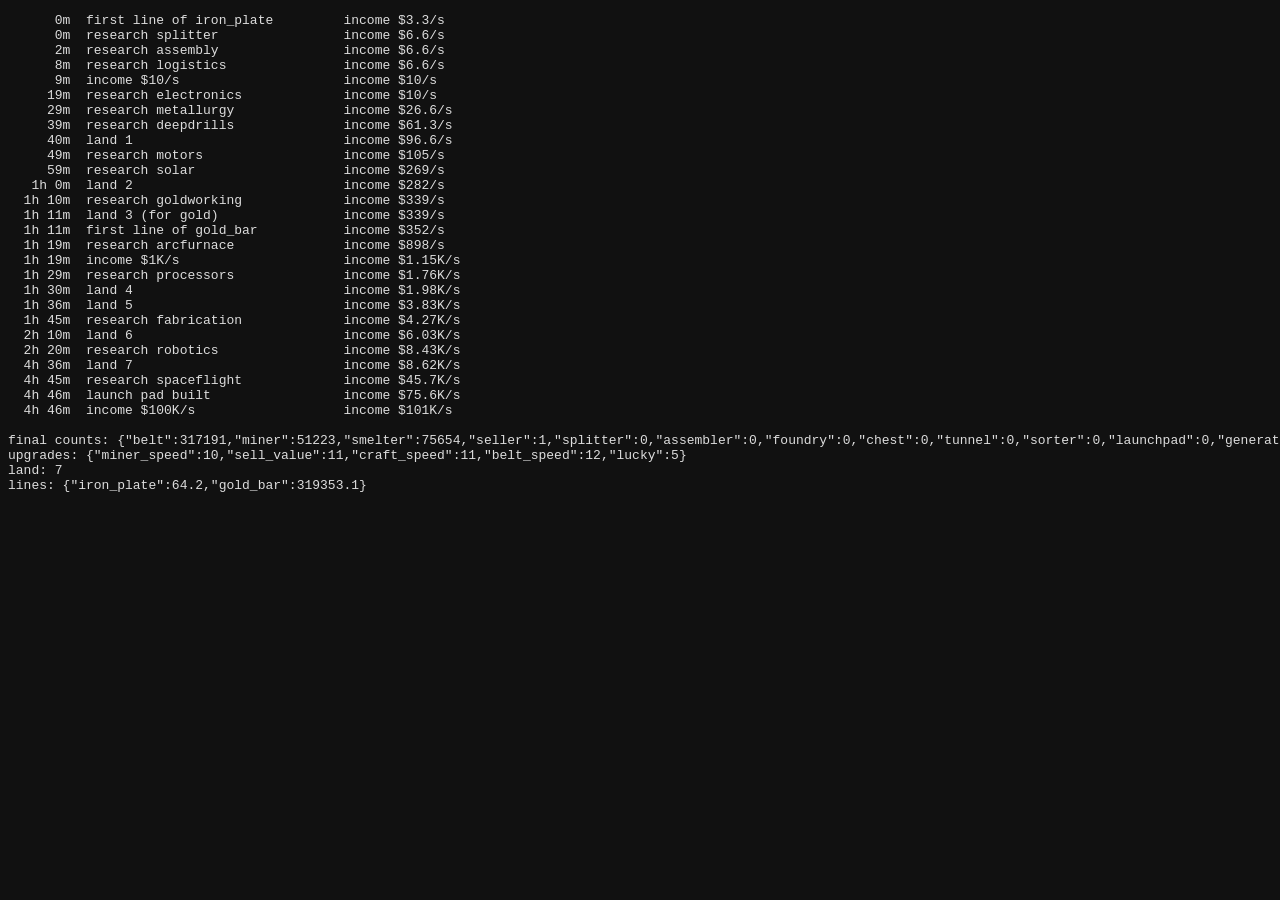
<file: test/balance.html>
<!DOCTYPE html><html><body style="background:#111;color:#ddd;font:13px monospace"><pre id="out">running…</pre>
<script src="../js/data.js"></script>
<script>
// ---------------------------------------------------------------------------
// Pacing simulator. A greedy "decent player" bot plays an abstract model of
// the economy using the real numbers from data.js and reports when each
// milestone happens. Not exact — it ignores layout time and belt limits —
// but good for spotting walls, dead zones and runaway exponentials.
// Open in a browser: test/balance.html  (add ?slow=2 to model a slower human)
// ---------------------------------------------------------------------------
const P = new URLSearchParams(location.search);
const HUMAN = +(P.get('slow') || 1); // humans react/build slower: decisions per minute are throttled
const ORES = { iron_ore: 1, copper_ore: 1, stone: 1, coal: 1, gold_ore: 1 };
const BELTS_PER_BUILDING = 2.5;
const LAND_DENSITY = 0.3; // fraction of owned tiles the factory can realistically use

function run() {
  const S = {
    t: 0, money: START_MONEY, runEarned: 0, upgrades: {}, research: {}, land: 0,
    counts: Object.fromEntries(Object.keys(BUILDINGS).map((k) => [k, k === 'seller' ? 1 : 0])),
    lines: {}, // product -> output items/s
    goals: 0, robotsLaunched: 0,
  };
  const lvl = (id) => S.upgrades[id] || 0;
  const minerRate = () => Math.min(20, BASE_MINER_RATE * Math.pow(1.25, lvl('miner_speed'))) * (1 + 0.04 * lvl('lucky'));
  const craft = () => Math.pow(1.2, lvl('craft_speed'));
  const sellMult = () => Math.pow(1.15, lvl('sell_value'));
  const unlocked = (rid) => !RESEARCH_GATE[rid] || S.research[RESEARCH_GATE[rid]];
  const income = () => Object.entries(S.lines).reduce((a, [p, r]) => a + r * ITEMS[p].value, 0) * sellMult();
  const cost = (type, n = 1) => {
    // continuous sum of base*g^(count+i) for i in [0,n)
    const d = BUILDINGS[type], c = S.counts[type];
    if (d.growth === 1) return d.cost * n;
    const lg = Math.log(d.growth);
    return d.cost * (Math.pow(d.growth, c + n) - Math.pow(d.growth, c)) / lg;
  };
  // buildings needed for 1 item/s of `item`
  const need = (item, rate, acc) => {
    if (ORES[item]) { acc.miner = (acc.miner || 0) + rate / minerRate(); return acc; }
    const rid = Object.keys(RECIPES).find((k) => RECIPES[k].out[item]);
    const r = RECIPES[rid];
    const crafts = rate / r.out[item];
    acc[r.b] = (acc[r.b] || 0) + crafts * r.time / craft();
    for (const k in r.in) need(k, crafts * r.in[k], acc);
    return acc;
  };
  const RESEARCH_GATE = {};
  for (const id in RECIPES) if (RECIPES[id].unlock) RESEARCH_GATE[id] = RECIPES[id].unlock;
  const productUnlocked = (p) => {
    if (ORES[p]) return p !== 'gold_ore' || S.land >= 3;
    const rid = Object.keys(RECIPES).find((k) => RECIPES[k].out[p]);
    if (!unlocked(rid)) return false;
    // needs gold?
    const acc = need(p, 1, {});
    const usesGold = JSON.stringify(RECIPES[rid]).includes('gold') || p === 'processor' || p === 'robot';
    if (usesGold && S.land < 3) return false;
    if (RECIPES[rid].b === 'foundry' || JSON.stringify(acc).includes('foundry')) if (!S.research.metallurgy) return false;
    if (acc.assembler && !S.research.assembly) return false;
    return true;
  };
  const totalBuildings = () => Object.values(S.counts).reduce((a, b) => a + b, 0);
  const landCap = () => { const r = LAND_RADII[Math.min(S.land, LAND_RADII.length - 1)]; return (2 * r + 1) ** 2 * LAND_DENSITY; };

  const log = [];
  const mark = (what) => log.push([S.t, what, income()]);
  const marked = {};
  const once = (k, cond, what) => { if (!marked[k] && cond) { marked[k] = 1; mark(what); } };

  // options -------------------------------------------------------------------
  const options = () => {
    const opts = [];
    const inc = Math.max(0.01, income());
    // expand a product line by one "chunk" (one final building at full speed)
    for (const p in ITEMS) {
      if (!productUnlocked(p)) continue;
      const rate = ORES[p] ? minerRate() : (() => { const rid = Object.keys(RECIPES).find((k) => RECIPES[k].out[p]); const r = RECIPES[rid]; return r.out[p] / r.time * craft(); })();
      const acc = need(p, rate, {});
      // power: generators for the machines' MW, plus coal miners to fuel them
      const mw = Object.entries(acc).reduce((a, [b, n]) => a + (POWER_USE[b] || 0) * n, 0);
      if (mw > 0) { acc.generator = mw / GEN_OUTPUT; acc.miner = (acc.miner || 0) + acc.generator / COAL_SECONDS / minerRate(); }
      let c = 0, nb = 0;
      for (const b in acc) { c += cost(b, acc[b]); nb += acc[b]; }
      c += cost('belt', nb * BELTS_PER_BUILDING);
      nb += nb * BELTS_PER_BUILDING;
      const gain = rate * ITEMS[p].value * sellMult();
      opts.push({ kind: 'line', p, acc, nb, rate, cost: c, gain });
    }
    for (const id in UPGRADES) {
      const u = UPGRADES[id];
      if (lvl(id) >= u.max) continue;
      const c = Math.ceil(u.base * Math.pow(u.growth, lvl(id)));
      const eff = { sell_value: 0.15, miner_speed: 0.25 * 0.45, craft_speed: 0.2 * 0.45, belt_speed: 0.03, lucky: 0.04 * 0.45 }[id];
      opts.push({ kind: 'upgrade', id, cost: c, gain: inc * eff });
    }
    return opts;
  };

  const nextResearch = () => Object.keys(RESEARCH).find((id) => !S.research[id] && RESEARCH[id].req.every((q) => S.research[q]));
  let decideTimer = 0;
  const DT = 1;
  const LIMIT = 6 * 3600 * HUMAN;
  while (S.t < LIMIT) {
    const inc = income() + (S.t < 1 ? 0 : 0);
    S.money += inc * DT;
    S.runEarned += inc * DT;
    S.t += DT;
    decideTimer += DT;
    // goal rewards roughly arrive as the run progresses
    once('i10', inc >= 10, 'income $10/s');
    once('i1k', inc >= 1e3, 'income $1K/s');
    once('i100k', inc >= 1e5, 'income $100K/s');
    if (decideTimer < 3 * HUMAN) continue; // humans don't act every second
    decideTimer = 0;
    // act until nothing affordable is worth it
    for (let guard = 0; guard < 50; guard++) {
      // research: save for it when it costs < 10 minutes of income
      const nr = nextResearch();
      if (nr && inc > 0 && RESEARCH[nr].cost <= inc * 600) {
        if (S.money >= RESEARCH[nr].cost) { S.money -= RESEARCH[nr].cost; S.research[nr] = true; mark('research ' + nr); continue; }
        break; // saving up
      }
      const opts = options().filter((o) => isFinite(o.cost) && o.gain > 0).sort((a, b) => a.cost / a.gain - b.cost / b.gain);
      const best = opts[0];
      if (!best) break;
      // land wall?
      if (best.kind === 'line' && totalBuildings() + best.nb > landCap() && S.land < LAND_COSTS.length) {
        const lc = LAND_COSTS[S.land];
        if (S.money >= lc) { S.money -= lc; S.land++; mark('land ' + S.land); continue; }
        break;
      }
      // gold needs land 3
      if (S.research.goldworking && S.land < 3 && S.land < LAND_COSTS.length && LAND_COSTS[S.land] < inc * 900) {
        const lc = LAND_COSTS[S.land];
        if (S.money >= lc) { S.money -= lc; S.land++; mark('land ' + S.land + ' (for gold)'); continue; }
        break;
      }
      if (S.money < best.cost) break;
      S.money -= best.cost;
      if (best.kind === 'line') {
        for (const b in best.acc) S.counts[b] += best.acc[b];
        S.counts.belt += best.nb - Object.values(best.acc).reduce((a, b) => a + b, 0);
        S.lines[best.p] = (S.lines[best.p] || 0) + best.rate;
        once('first-' + best.p, true, 'first line of ' + best.p);
      } else {
        S.upgrades[best.id] = lvl(best.id) + 1;
      }
    }
    // launch: once spaceflight is done, buy pad and divert robots
    if (S.research.spaceflight && !marked.pad && S.money >= BUILDINGS.launchpad.cost) { S.money -= BUILDINGS.launchpad.cost; marked.pad = 1; mark('launch pad built'); }
    if (marked.pad && S.lines.robot) {
      S.robotsLaunched += S.lines.robot * 3 * HUMAN;
      if (S.robotsLaunched >= LAUNCH_REQ && !marked.launch) { marked.launch = 1; mark('🚀 LAUNCH'); break; }
    }
  }
  return { log, S };
}

const fmtT = (s) => { s = Math.round(s); const h = Math.floor(s / 3600), m = Math.floor(s % 3600 / 60); return (h ? h + 'h ' : '') + m + 'm'; };
const { log, S } = run();
const lines = log.map(([t, w, inc]) => `${fmtT(t).padStart(8)}  ${w.padEnd(32)} income $${fmt(inc)}/s`);
lines.push('', 'final counts: ' + JSON.stringify(Object.fromEntries(Object.entries(S.counts).map(([k, v]) => [k, Math.round(v)]))));
lines.push('upgrades: ' + JSON.stringify(S.upgrades), 'land: ' + S.land, 'lines: ' + JSON.stringify(Object.fromEntries(Object.entries(S.lines).map(([k, v]) => [k, +v.toFixed(1)]))));
document.getElementById('out').textContent = lines.join('\n');
</script></body></html>
</file>
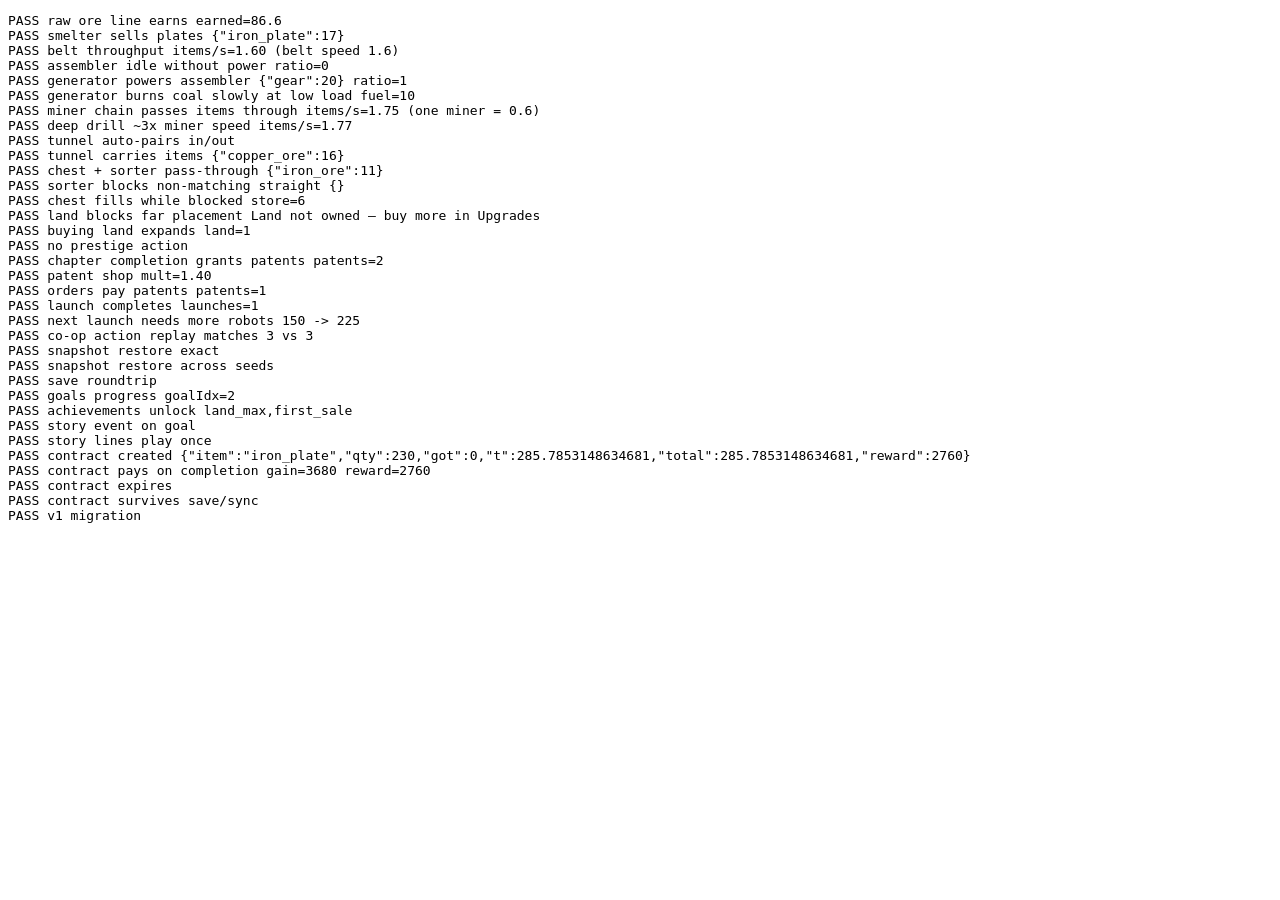
<file: test/sim.html>
<!DOCTYPE html><html><body><pre id="out"></pre>
<script src="../js/data.js"></script><script src="../js/game.js"></script>
<script>
// Headless simulation tests. Open in a browser (or headless Chrome --dump-dom).
const log = [];
const check = (name, cond, extra = '') => log.push((cond ? 'PASS ' : 'FAIL ') + name + ' ' + extra);
const run = (g, secs) => { for (let i = 0; i < secs * 20; i++) g.update(TICK); };
const fresh = (seed) => { const g = new Game(seed); g.money = 1e12; g.land = LAND_COSTS.length; return g; };
try {
  // 1. raw ore line
  let g = fresh(12345);
  let c = g.center(), y = c.y;
  g.ore[y * g.w + c.x - 5] = 'iron_ore';
  g.place('miner', c.x - 5, y, 0);
  for (let x = c.x - 4; x < c.x; x++) g.place('belt', x, y, 0);
  const m0 = g.money;
  run(g, 30);
  check('raw ore line earns', g.money - m0 > 10, 'earned=' + (g.money - m0).toFixed(1));

  // 2. smelter
  g.remove(c.x - 2, y); g.place('smelter', c.x - 2, y, 0);
  g.stats.sold = {};
  run(g, 30);
  check('smelter sells plates', (g.stats.sold.iron_plate || 0) > 5, JSON.stringify(g.stats.sold));

  // 3. belt throughput
  let g2 = fresh(7); c = g2.center();
  for (let x = c.x - 20; x < c.x; x++) g2.place('belt', x, c.y, 0);
  for (let x = c.x - 20; x < c.x - 14; x++) { g2.ore[(c.y - 1) * g2.w + x] = 'iron_ore'; g2.place('miner', x, c.y - 1, 1); }
  run(g2, 20); // warm-up: first item needs ~12s to cross 20 tiles
  const before = g2.stats.sold.iron_ore || 0;
  run(g2, 40);
  const rate = (g2.stats.sold.iron_ore - before) / 40;
  check('belt throughput', rate > 1.5, 'items/s=' + rate.toFixed(2) + ' (belt speed ' + g2.beltSpeed() + ')');

  // 4. assembler gears
  let g3 = fresh(9); g3.research.assembly = true; c = g3.center();
  g3.ore[c.y * g3.w + c.x - 5] = 'iron_ore';
  g3.place('miner', c.x - 5, c.y, 0); g3.place('belt', c.x - 4, c.y, 0);
  g3.place('smelter', c.x - 3, c.y, 0); g3.place('belt', c.x - 2, c.y, 0);
  g3.place('assembler', c.x - 1, c.y, 0);
  run(g3, 30);
  check('assembler idle without power', !(g3.stats.sold.gear > 0) && g3.power.ratio === 0, 'ratio=' + g3.power.ratio);
  // coal miner -> generator powers the grid
  g3.ore[(c.y + 3) * g3.w + c.x - 5] = 'coal';
  g3.place('miner', c.x - 5, c.y + 3, 0);
  g3.place('generator', c.x - 4, c.y + 3, 0);
  run(g3, 60);
  check('generator powers assembler', (g3.stats.sold.gear || 0) > 3 && g3.power.ratio === 1, JSON.stringify(g3.stats.sold) + ' ratio=' + g3.power.ratio);
  const gen = g3.at(c.x - 4, c.y + 3);
  check('generator burns coal slowly at low load', gen.fuel > 0 && gen.fuel <= GEN_FUEL_CAP, 'fuel=' + gen.fuel);

  // 4b. miners chain: three miners in a row all pushing east, output passes through
  let gch = fresh(19); c = gch.center();
  for (let x = c.x - 3; x < c.x; x++) { gch.ore[c.y * gch.w + x] = "iron_ore"; gch.place("miner", x, c.y, 0); }
  run(gch, 40);
  const chainRate = gch.stats.sold.iron_ore / 40;
  check('miner chain passes items through', chainRate > 1.5, 'items/s=' + chainRate.toFixed(2) + ' (one miner = ' + BASE_MINER_RATE + ')');

  // 4c. deep drill is 3x a miner (needs power)
  let gd = fresh(23); gd.research.deepdrills = true; gd.research.solar = true; c = gd.center();
  gd.ore[c.y * gd.w + c.x - 1] = 'iron_ore'; gd.place('deepdrill', c.x - 1, c.y, 0);
  gd.place('solar', c.x + 3, c.y + 3, 0);
  run(gd, 30);
  const ddRate = gd.stats.sold.iron_ore / 30;
  check('deep drill ~3x miner speed', ddRate > BASE_MINER_RATE * 2.5, 'items/s=' + ddRate.toFixed(2));

  // 5. tunnel: miner -> tunnel in ... tunnel out -> belt -> market
  let g4 = fresh(3); g4.research.logistics = true; g4.research.splitter = true; c = g4.center();
  g4.ore[c.y * g4.w + c.x - 7] = 'copper_ore';
  g4.place('miner', c.x - 7, c.y, 0);
  g4.place('tunnel', c.x - 6, c.y, 0);
  g4.place('chest', c.x - 4, c.y, 0); // obstacle the tunnel passes under
  g4.place('tunnel', c.x - 2, c.y, 0);
  g4.place('belt', c.x - 1, c.y, 0);
  const tin = g4.at(c.x - 6, c.y), tout = g4.at(c.x - 2, c.y);
  check('tunnel auto-pairs', tin.mode === 'in' && tout.mode === 'out' && g4.tunnelPartner(tin) === tout, tin.mode + '/' + tout.mode);
  run(g4, 30);
  check('tunnel carries items', (g4.stats.sold.copper_ore || 0) > 8, JSON.stringify(g4.stats.sold));

  // 6. chest buffers then releases; sorter routes
  let g5 = fresh(5); g5.research.logistics = true; c = g5.center();
  g5.ore[c.y * g5.w + c.x - 4] = 'iron_ore';
  g5.place('miner', c.x - 4, c.y, 0);
  g5.place('chest', c.x - 3, c.y, 0);
  g5.place('sorter', c.x - 2, c.y, 0);
  g5.at(c.x - 2, c.y).filter = 'iron_ore';
  g5.place('belt', c.x - 1, c.y, 0);
  run(g5, 20);
  check('chest + sorter pass-through', (g5.stats.sold.iron_ore || 0) > 6, JSON.stringify(g5.stats.sold));
  // non-matching filter: item must go sideways (nothing to the side -> blocks)
  g5.at(c.x - 2, c.y).filter = 'gear';
  g5.stats.sold = {};
  run(g5, 10);
  check('sorter blocks non-matching straight', (g5.stats.sold.iron_ore || 0) <= 1, JSON.stringify(g5.stats.sold));
  check('chest fills while blocked', g5.at(c.x - 3, c.y).store.length > 3, 'store=' + g5.at(c.x - 3, c.y).store.length);

  // 7. land restriction
  let g6 = new Game(1); c = g6.center();
  check('land blocks far placement', g6.placeError('belt', c.x + 20, c.y) && g6.placeError('belt', c.x + 20, c.y).startsWith('Land'), g6.placeError('belt', c.x + 20, c.y));
  g6.money = 1e6;
  g6.apply({ type: 'land' });
  check('buying land expands', g6.land === 1 && !g6.placeError('belt', c.x + 15, c.y), 'land=' + g6.land);

  // 8. patents are earned without any reset
  let g7 = fresh(11); c = g7.center();
  g7.place('belt', c.x - 1, c.y, 0);
  const before7 = g7.buildings.length;
  check('no prestige action', !g7.apply({ type: 'prestige', seed: 42 }).ok && g7.buildings.length === before7);
  g7.goalIdx = CHAPTERS[1].from - 1;
  GOALS[g7.goalIdx].check = () => true; // force-complete the last goal of chapter 1
  g7.checkProgress();
  check('chapter completion grants patents', g7.meta.patents === PATENT_REWARDS.chapter && g7.buildings.length === before7, 'patents=' + g7.meta.patents);
  g7.meta.patents = 5;
  g7.apply({ type: 'patent', id: 'brand_value' });
  check('patent shop', g7.patentLvl('brand_value') === 1 && g7.sellMult() > 1.3, 'mult=' + g7.sellMult().toFixed(2));
  // every N delivered orders pays a patent
  g7.meta.patents = 0; g7.meta.life.contracts = PATENT_REWARDS.contracts - 1;
  g7.stats.sold.iron_plate = 100; g7.stats.playTime = 100; g7.newContract();
  const ct7 = g7.contract; for (let i = 0; i < ct7.qty; i++) g7.sell(ct7.item);
  check('orders pay patents', g7.meta.patents === 1, 'patents=' + g7.meta.patents);

  // 9. launch: pays patents, factory keeps running, next launch needs more robots
  let g8 = fresh(13); g8.research.spaceflight = true; c = g8.center();
  g8.place('launchpad', c.x + 3, c.y, 0);
  const pad = g8.at(c.x + 3, c.y);
  const req1 = g8.launchReq();
  for (let i = 0; i < req1; i++) LOGIC.launchpad.insert(g8, pad, 'robot');
  run(g8, 5);
  check('launch completes', g8.meta.launches === 1 && g8.meta.patents === PATENT_REWARDS.launch && pad.count === 0 && g8.buildings.length > 1, 'launches=' + g8.meta.launches);
  check('next launch needs more robots', g8.launchReq() > req1, req1 + ' -> ' + g8.launchReq());

  // 10. co-op: host & guest apply the same actions in the same order + snapshot sync
  const host = fresh(99), guest = fresh(99); guest.isGuest = true;
  c = host.center();
  const acts = [
    { type: 'place', b: 'belt', x: c.x - 1, y: c.y, dir: 0 },
    { type: 'place', b: 'belt', x: c.x - 2, y: c.y, dir: 0 },
    { type: 'setdir', x: c.x - 2, y: c.y, dir: 0 },
    { type: 'upgrade', id: 'belt_speed' },
    { type: 'research', id: 'splitter' },
    { type: 'place', b: 'splitter', x: c.x - 3, y: c.y, dir: 0 },
    { type: 'rotate', x: c.x - 3, y: c.y, delta: 1 },
    { type: 'remove', x: c.x - 3, y: c.y },
  ];
  for (const a of acts) { const r = host.apply(a); if (r.ok) guest.apply(a); }
  const sameBuild = JSON.stringify(host.serialize().buildings) === JSON.stringify(guest.serialize().buildings);
  check('co-op action replay matches', sameBuild && host.money === guest.money, host.buildings.length + ' vs ' + guest.buildings.length);
  run(host, 5);
  const snap = JSON.parse(JSON.stringify(host.serialize()));
  guest.restore(snap);
  check('snapshot restore exact', JSON.stringify(guest.serialize().buildings) === JSON.stringify(host.serialize().buildings) && guest.money === host.money);
  const other = new Game(1234); other.restore(snap);
  check('snapshot restore across seeds', other.seed === 99 && other.oreAt(0, 0) === host.oreAt(0, 0) && other.buildings.length === host.buildings.length);

  // 11. save roundtrip incl. items in transit
  const s = g4.serialize();
  const g9 = Game.fromData(JSON.parse(JSON.stringify(s)));
  check('save roundtrip', g9.buildings.length === g4.buildings.length && g9.money === g4.money && JSON.stringify(g9.serialize().buildings) === JSON.stringify(s.buildings));

  // 12. goals and achievements fire
  let ga = fresh(21); c = ga.center();
  ga.ore[c.y * ga.w + c.x - 3] = 'iron_ore';
  ga.place('miner', c.x - 3, c.y, 0); ga.place('belt', c.x - 2, c.y, 0); ga.place('belt', c.x - 1, c.y, 0);
  run(ga, 30);
  check('goals progress', ga.goalIdx >= 2, 'goalIdx=' + ga.goalIdx);
  check('achievements unlock', !!ga.meta.achievements.first_sale, Object.keys(ga.meta.achievements).join(','));

  // 12b. story events fire once per save
  check('story event on goal', ga.meta.storySeen.g0 === 1 && ga.meta.storySeen.g1 === 1);
  const storyCount = () => ga.events.filter((e) => e.type === 'story').length;
  const sBefore = storyCount(); ga.storyEvent('g0');
  check('story lines play once', storyCount() === sBefore);

  // 12c. Marlo's contracts: appear, count deliveries, pay a premium
  let gc = fresh(31); c = gc.center();
  gc.goalIdx = 5; gc.stats.sold.iron_plate = 100; gc.stats.playTime = 100;
  gc.newContract();
  const ct = gc.contract;
  check('contract created', ct && ct.item === 'iron_plate' && ct.qty >= 5 && ct.reward > ct.qty * ITEMS.iron_plate.value, JSON.stringify(ct));
  const mBefore = gc.money;
  for (let i = 0; i < ct.qty; i++) gc.sell('iron_plate');
  check('contract pays on completion', !gc.contract && gc.money - mBefore >= ct.reward, 'gain=' + (gc.money - mBefore).toFixed(0) + ' reward=' + ct.reward);
  gc.newContract(); gc.contract.t = 0.1; gc.updateContract(0.5);
  check('contract expires', !gc.contract && gc.events.some((e) => e.type === 'contract' && e.state === 'fail'));
  const snapC = JSON.parse(JSON.stringify(gc.serialize())); gc.newContract(); const snap2 = JSON.parse(JSON.stringify(gc.serialize()));
  const gr = new Game(1); gr.restore(snap2);
  check('contract survives save/sync', gr.contract && gr.contract.item === gc.contract.item && gr.contract.qty === gc.contract.qty);

  // 13. v1 save migration
  const v1 = { seed: 5, money: 500, totalEarned: 1000, upgrades: { belt_speed: 2 }, research: {}, stats: { sold: { iron_ore: 10 } }, buildings: [{ t: 'belt', x: 40, y: 40, d: 0, p: 2 }] };
  const gm = Game.fromData(v1);
  check('v1 migration', gm.money === 500 && gm.lvl('belt_speed') === 2 && gm.buildings.length === 1 && gm.meta.life.itemsSold === 10);
} catch (e) { log.push('ERROR ' + e.stack); }
document.getElementById('out').textContent = log.join('\n');
</script></body></html>
</file>
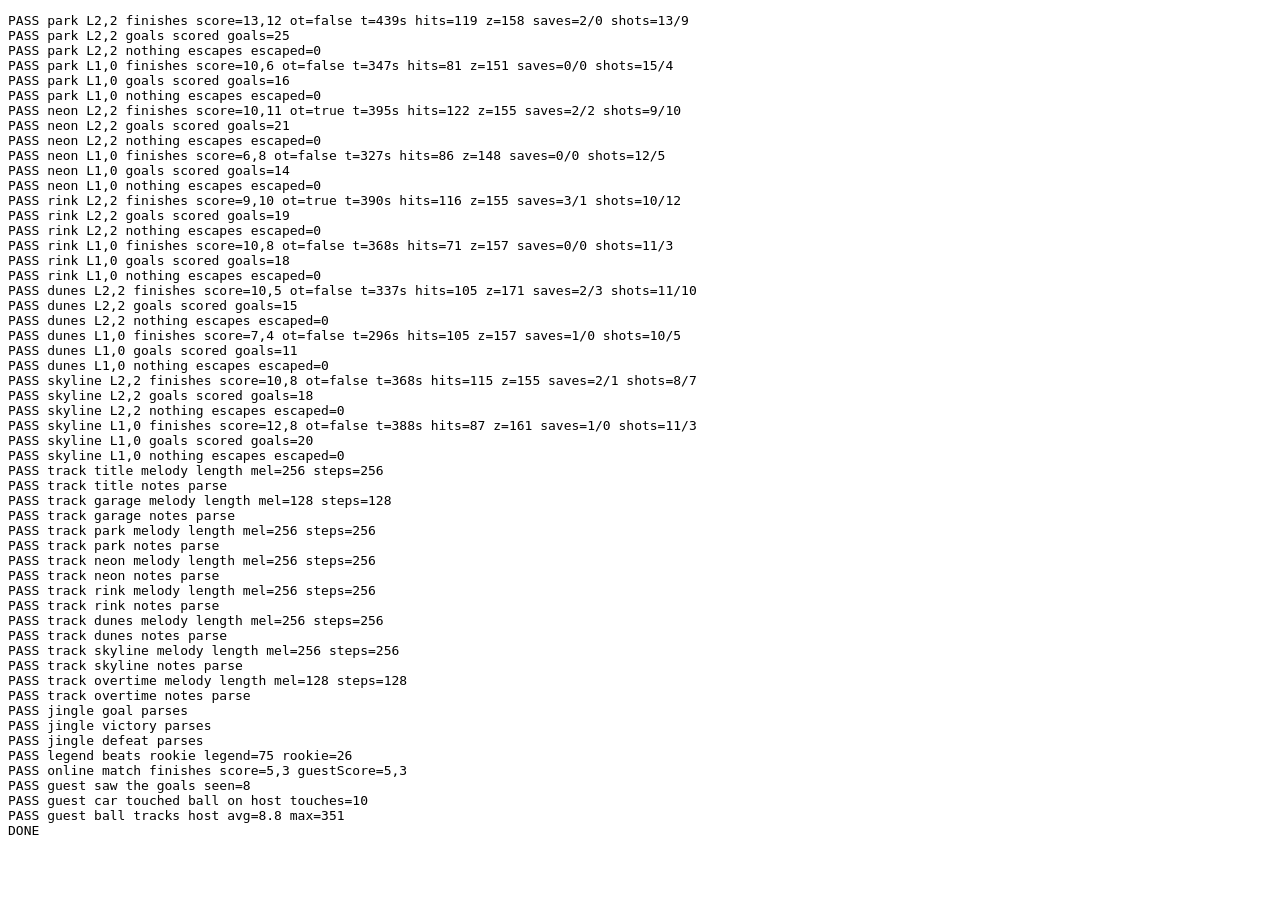
<file: turboball/test/test.html>
<!DOCTYPE html><html><body><pre id="out">running</pre>
<script src="../js/util.js"></script><script src="../js/data.js"></script><script src="../js/physics.js"></script>
<script src="../js/sim.js"></script><script src="../js/bot.js"></script><script src="../js/session.js"></script><script src="../js/music.js"></script>
<script>
// Headless tests: open in a browser, or `chrome --headless --dump-dom test.html`.
const log = [];
const check = (name, cond, extra = '') => log.push((cond ? 'PASS ' : 'FAIL ') + name + ' ' + extra);
const players = [{ name: 'A', paint: 0, body: 0 }, { name: 'B', paint: 1, body: 1 }];
try {
  // 1. Bot vs bot matches on every arena: goals happen, nothing escapes the arena.
  for (const ar of ARENAS) {
    for (const lv of [[2, 2], [1, 0]]) {
      const m = new Match({ arena: ar.id, length: 180, players, seed: 42 });
      const bots = [new Bot(0, lv[0], 1), new Bot(1, lv[1], 2)];
      let escaped = 0, ticks = 0, hits = 0, maxBallZ = 0;
      while (m.phase !== "over" && ticks < 60 * 900) {
        m.step(TICK, [bots[0].input(m), bots[1].input(m)]);
        for (const e of m.events) if (e.k === 'hit') hits++;
        m.events.length = 0;
        ticks++;
        const b = m.ball;
        maxBallZ = Math.max(maxBallZ, b.z);
        if (b.x < FIELD.l - FIELD.depth - 2 || b.x > FIELD.r + FIELD.depth + 2 || b.y < FIELD.t - 2 || b.y > FIELD.b + 2) escaped++;
        for (const c of m.cars) if (c.x < FIELD.l - FIELD.depth || c.x > FIELD.r + FIELD.depth || c.y < FIELD.t - 1 || c.y > FIELD.b + 1) escaped++;
      }
      const goals = m.score[0] + m.score[1];
      check(`${ar.id} L${lv} finishes`, m.phase === 'over', `score=${m.score} ot=${m.overtime} t=${(ticks / 60).toFixed(0)}s hits=${hits} z=${maxBallZ.toFixed(0)} saves=${m.stats[0].saves}/${m.stats[1].saves} shots=${m.stats[0].shots}/${m.stats[1].shots}`);
      check(`${ar.id} L${lv} goals scored`, goals >= 2, 'goals=' + goals);
      check(`${ar.id} L${lv} nothing escapes`, escaped === 0, 'escaped=' + escaped);
    }
  }

  // 0. Music: every melody fills its chord progression exactly; jingles parse.
  for (const [id, t] of Object.entries(TRACKS)) { const c = compileTrack(t); check(`track ${id} melody length`, c.melLen === c.steps, `mel=${c.melLen} steps=${c.steps}`); check(`track ${id} notes parse`, c.mel.every((e) => !e || e.m != null)); }
  for (const [id, j] of Object.entries(JINGLES)) { const p = parseMel(j.mel); check(`jingle ${id} parses`, p.ev.every((e) => !e || e.m != null)); }

  // 2. Legend should beat Rookie over several matches.
  let lw = 0, rw = 0;
  for (let s = 0; s < 6; s++) {
    const m = new Match({ arena: 'park', length: 120, players, seed: s + 100 });
    const bots = [new Bot(0, 2, s), new Bot(1, 0, s + 9)];
    let t = 0;
    while (m.phase !== 'over' && t++ < 60 * 300) { m.step(TICK, [bots[0].input(m), bots[1].input(m)]); m.events.length = 0; }
    lw += m.score[0]; rw += m.score[1];
  }
  check('legend beats rookie', lw > rw * 1.5, `legend=${lw} rookie=${rw}`);

  // 3. Online: host + guest over a fake link with latency; guest car is driven by a bot.
  function linkPair(delay) {
    const q = [];
    let now = 0;
    const mk = (other) => ({ onMessage: null, send(m) { q.push({ at: now + delay, to: other(), m: JSON.parse(JSON.stringify(m)) }); } });
    let A, B;
    A = mk(() => B); B = mk(() => A);
    return { A, B, pump(t) { now = t; for (let i = 0; i < q.length; i++) if (q[i].at <= now) { const it = q.splice(i--, 1)[0]; it.to.onMessage && it.to.onMessage(it.m); } } };
  }
  const L = linkPair(0.05);
  let goalsSeenGuest = 0, guestErr = null;
  const host = new HostSession({ mode: 'online', arena: 'neon', length: 90, players, link: L.A, seed: 5 });
  const guest = new GuestSession({ start: { arena: 'neon', length: 90, players }, link: L.B, hooks: { fx: (e) => { if (e.k === 'goal') goalsSeenGuest++; } } });
  const hb = new Bot(0, 2, 3), gb = new Bot(1, 2, 4);
  let T = 0, maxBallErr = 0, samples = 0, errSum = 0;
  for (let f = 0; f < 60 * 300 && host.match.phase !== 'over'; f++) {
    T += 1 / 60; L.pump(T);
    host.update(1 / 60, [hb.input(host.match), null]);
    // the guest bot sees the guest's own view
    const gv = { cars: [guest.other, guest.me], ball: guest.ball, ballLive: guest.ballLive, phase: guest.phase, time: guest.time, ar: guest.ar, pads: guest.pads };
    guest.update(1 / 60, [gb.input(gv)]);
    if (host.match.phase === 'play' && guest.phase === 'play') {
      const e = Math.hypot(host.match.ball.x - guest.ball.x, host.match.ball.y - guest.ball.y);
      maxBallErr = Math.max(maxBallErr, e); errSum += e; samples++;
    }
  }
  check('online match finishes', host.match.phase === 'over', `score=${host.match.score} guestScore=${guest.score}`);
  check('guest saw the goals', goalsSeenGuest === host.match.score[0] + host.match.score[1], `seen=${goalsSeenGuest}`);
  check('guest car touched ball on host', host.match.stats[1].touches > 5, 'touches=' + host.match.stats[1].touches);
  check('guest ball tracks host', errSum / samples < 25, `avg=${(errSum / samples).toFixed(1)} max=${maxBallErr.toFixed(0)}`);
} catch (e) { log.push('ERROR ' + e.stack); }
document.getElementById('out').textContent = log.join('\n') + '\nDONE';
</script></body></html>
</file>
